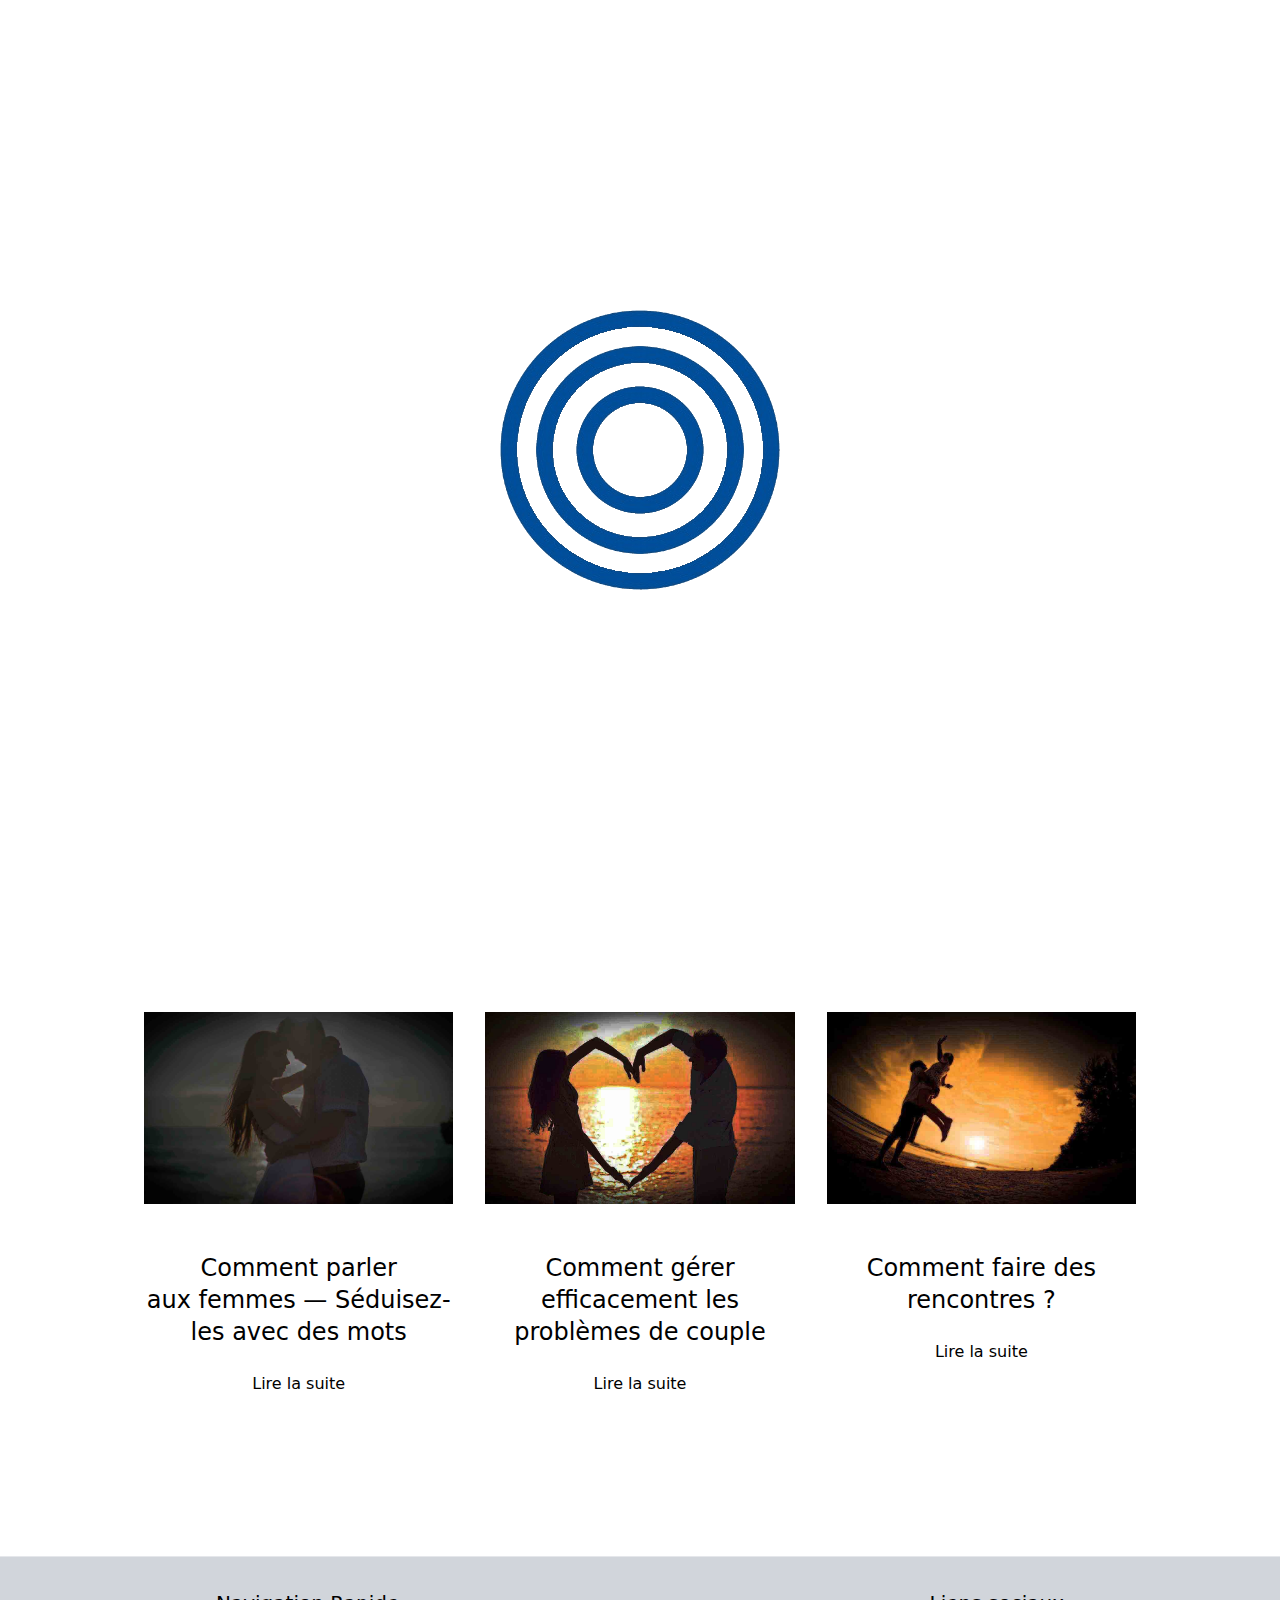
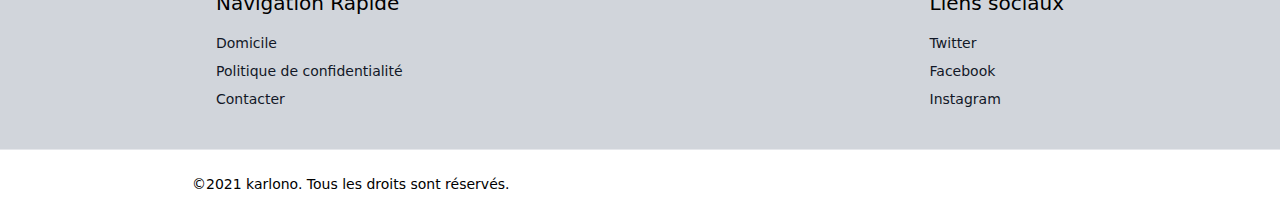
<file: index.html>
<!DOCTYPE html>
<html lang="fr">
	<head>

		<meta charset="utf-8">
		<meta http-equiv="X-UA-Compatible" content="IE=edge">
		<meta name="viewport" content="width=device-width, initial-scale=1">

		<link rel="stylesheet" href="./styles.css">
        <link rel="shortcut icon" href="./img/favicon.ico" type="image/x-icon">
		<script src="[data-uri]"></script>
        <script src="./JS/index.js"></script>
		<title>karlono</title>

	</head>
	<body class="font-sans font-thin">


        <div class="alert text-center z-50">
            <span class="closebtn" onclick="this.parentElement.style.display='none';">&times;</span> 
            <strong>Cette page utilise des cookies.Utilisez cette page, accepte toutes les conditions. </strong><a href="https://en.wikipedia.org/wiki/HTTP_cookie"><span class="underline">Plus d'informations sur les cookies</span></a>
          </div>


                <!--PRELOADER-->
    <div class="z-50" id='preloader'>
        <img src="./img/preloader.gif" alt="preloader">
    </div>


		<div class="w-full h-screen relative text-white">
			<img src="./img/back-gr.jpg" class="absolute top-0 left-0 w-full h-full object-cover" />

			<header class="z-10 relative mx-auto max-w-6xl px-6 py-8 flex justify-between items-center">
				
				<a href="./index.html" class="text-3xl tracking-wider text-black">karlono</a>
				
				<ul class="hidden md:flex uppercase text-sm text-gray-500 bg-black p-5">
					<li>
						<a href="./index.html" class="text-white">Domicile</a>
					</li>
					<li class="ml-6">
						<a class="text-white" href="./privacy-pol.html">Politique de confidentialité</a>
					</li>
					<li class="ml-6">
						<a class="text-white" href="./contact-form.html">Contacter</a>
					</li>
				</ul>

			</header>

			<div class="absolute top-0 left-0 w-full h-full flex justify-center items-center text-center px-12">
				<div>
					<h1 class="text-3xl md:text-6xl leading-tight mb-16 text-black bg-white p-5">Blog sur les réunions et la rencontre des hommes et des femmes.</h1>
					<a href="./index.html" class="border border-white py-4 px-8 hover:bg-white hover:text-black">Lire</a>
				</div>
			</div>

		</div>





        <div class="py-24 px-6">
			
			<div class="max-w-5xl mx-auto flex flex-wrap items-start">
				
                <a href="./page_1.html">
				<div class="w-full md:w-1/3 p-4 mb-12">
					<img src="./img/post-1.jpg" class="block w-full h-48 mb-12" />
					<h1 href="./page_1.html" class="block text-2xl text-black text-center mb-6">Comment parler <br> aux femmes — Séduisez-les avec des mots</h1>
					<a href="./page_1.html" class="block text-black text-center">Lire la suite</a>
				</div>
                </a>

                <a href="./page_2.html">
                <div class="w-full md:w-1/3 p-4 mb-12">
					<img src="./img/post-2.jpg" class="block w-full h-48 mb-12" />
					<h1 href="./page_2.html" class="block text-2xl text-black text-center mb-6">Comment gérer efficacement les problèmes de couple</h1>
					<a href="./page_2.html" class="block text-black text-center">Lire la suite</a>
				</div>
                </a>
				
                <a href="./page_3.html">
				<div class="w-full md:w-1/3 p-4 mb-12">
					<img src="./img/post-3.jpg" class="block w-full h-48 mb-12" />
					<h1 href="./page_3.html" class="block text-2xl text-black text-center mb-6">Comment faire des rencontres ?</h1>
					<a href="./page_3.html" class="block text-black text-center">Lire la suite</a>
				</div>
                </a> 

			</div>

		</div>


        

        <footer class="w-full bg-gray-300 border-t">
			<div class="container mx-auto max-w-4xl h-full flex flex-wrap md:flex-no-wrap justify-between items-start text-sm p-6 pt-8 pb-4">
				<div class="mb-4">
					<h4 class="mb-4 text-xl">Navigation Rapide</h4>
					<a href="./index.html" class="block text-gray-900 mb-2">Domicile</a>
					<a href="./privacy-pol.html" class="block text-gray-900 mb-2">Politique de confidentialité</a>
					<a href="./contact-form.html" class="block text-gray-900 mb-2">Contacter</a>
				</div>
				<div class="mb-4">
					
					<h4 class="mb-4 text-xl">Liens sociaux</h4>
					<a href="https://twitter.com" class="block text-gray-900 mb-2">Twitter</a>
					<a href="https://facebook.com" class="block text-gray-900 mb-2">Facebook</a>
					<a href="https://instagram.com" class="block text-gray-900 mb-2">Instagram</a>
				</div>
			</div>
		</footer>
		<!-- /footer -->

		<!-- footer -->
		<footer class="w-full bg-white px-6 border-t">
			<div class="container mx-auto max-w-4xl py-6 flex flex-wrap md:flex-no-wrap justify-between items-center text-sm">
				&copy;2021 karlono. Tous les droits sont réservés.
			</div>
		</footer>
        </body>
        </html>
</file>
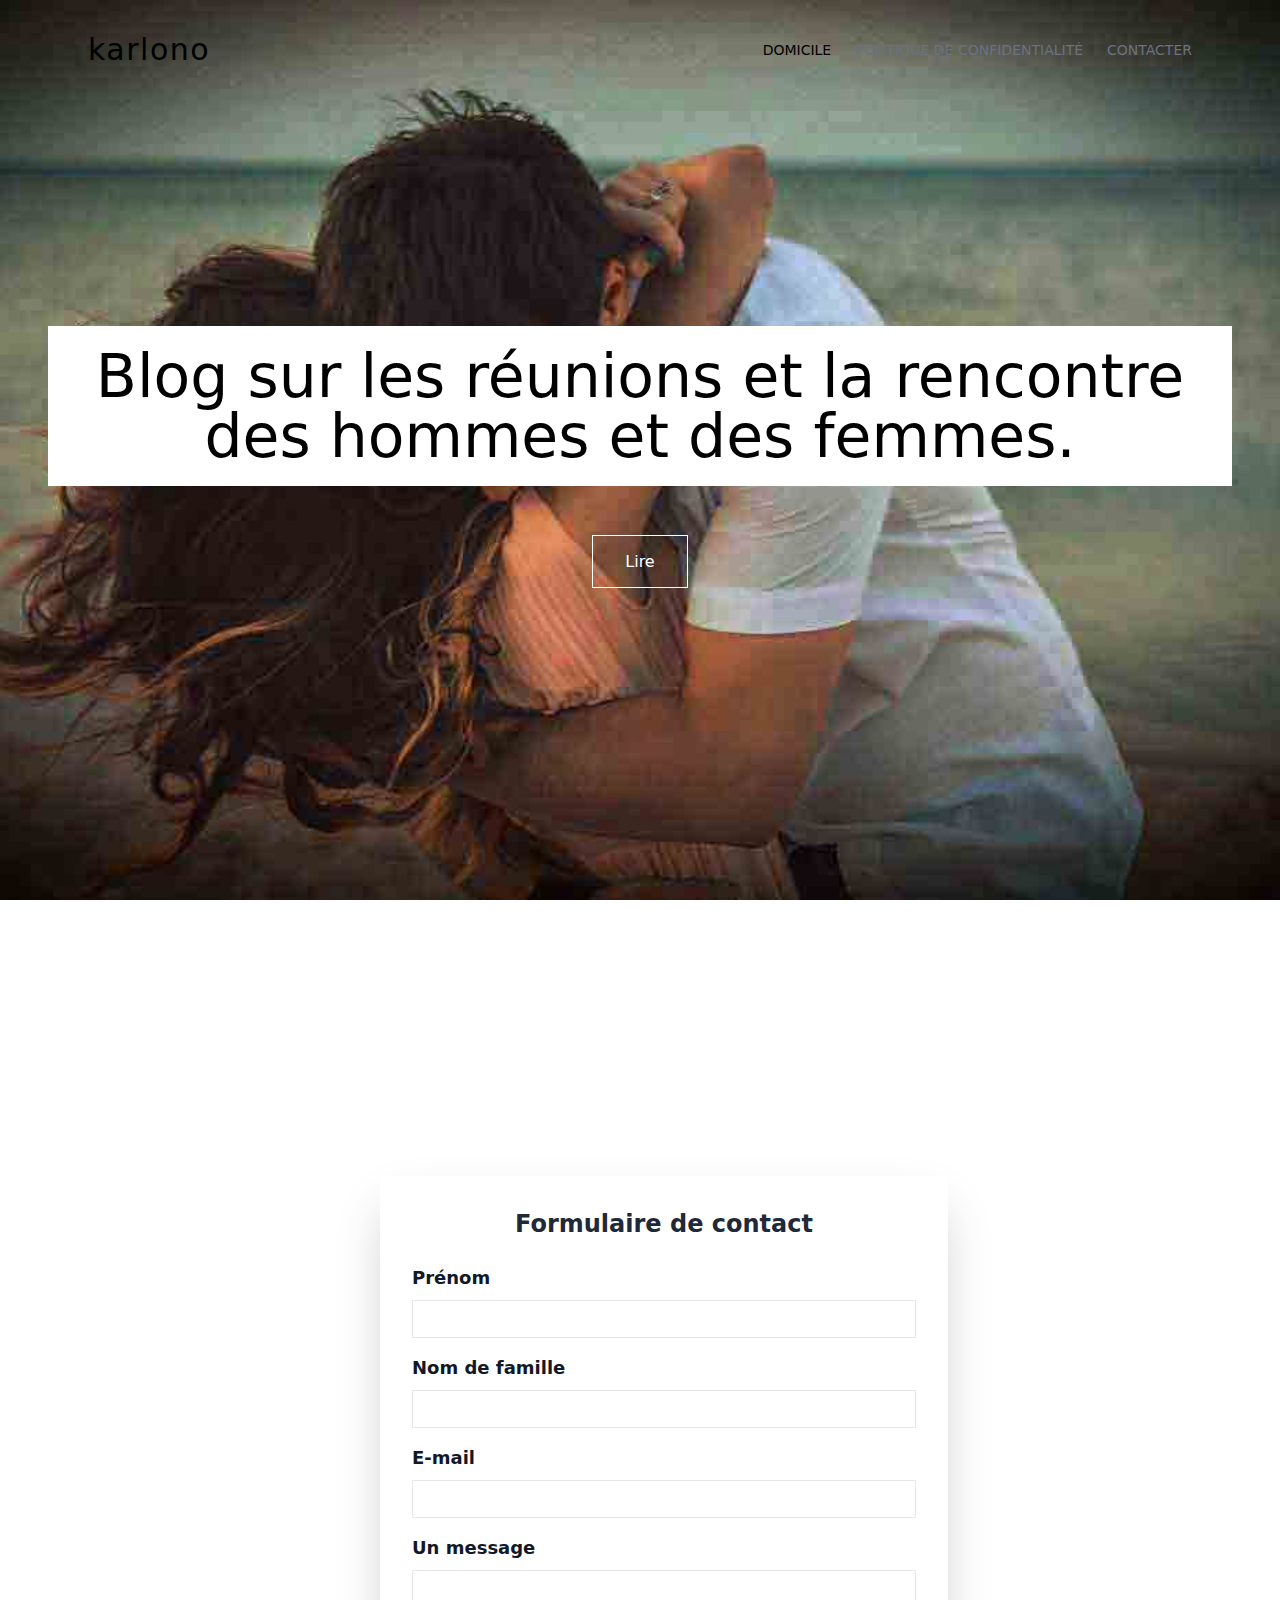
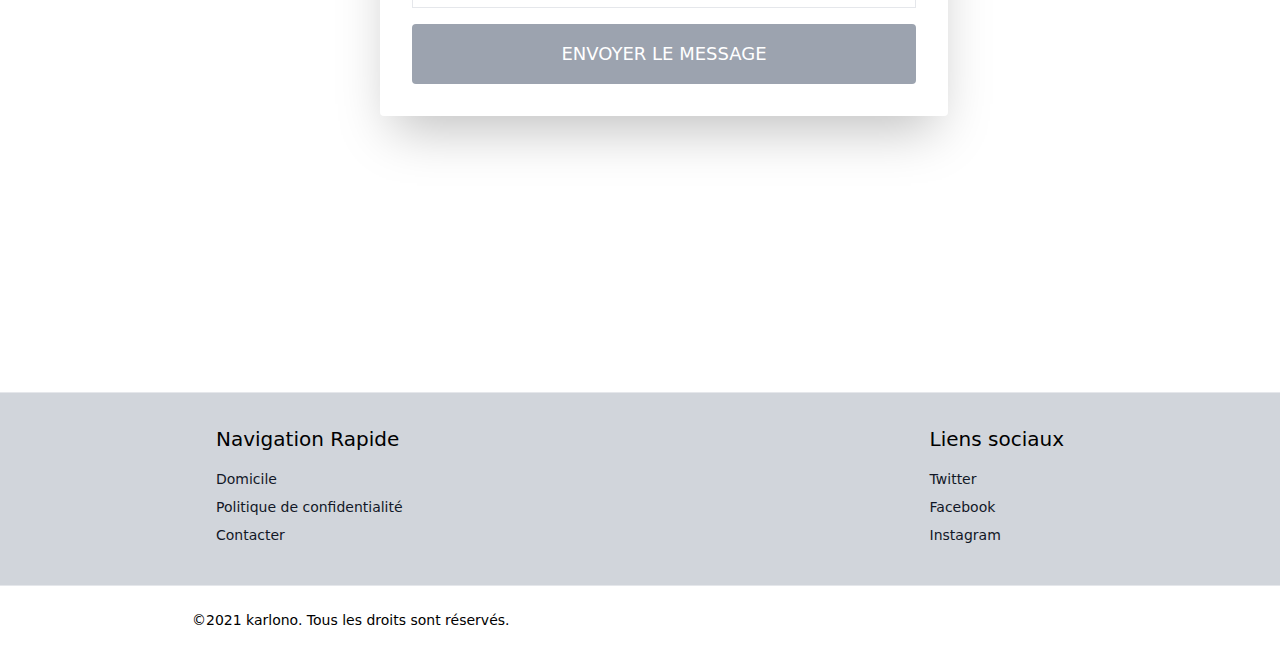
<file: contact-form.html>
<!DOCTYPE html>
<html lang="fr">
	<head>

		<meta charset="utf-8">
		<meta http-equiv="X-UA-Compatible" content="IE=edge">
		<meta name="viewport" content="width=device-width, initial-scale=1">

		<link rel="stylesheet" href="./styles.css">
        <link rel="shortcut icon" href="./img/favicon.ico" type="image/x-icon">
        <script src="./JS/index.js"></script>
		<title>karlono</title>

	</head>
	<body class="font-sans font-thin">

		<div class="w-full h-screen relative text-white">
			<img src="./img/back-gr.jpg" class="absolute top-0 left-0 w-full h-full object-cover" />

			<header class="z-10 relative mx-auto max-w-6xl px-6 py-8 flex justify-between items-center">
				
				<a href="./index.html" class="text-3xl tracking-wider text-black">karlono</a>
				
				<ul class="hidden md:flex uppercase text-sm text-gray-500">
					<li>
						<a href="./index.html" class="text-black">Domicile</a>
					</li>
					<li class="ml-6">
						<a href="./privacy-pol.html">Politique de confidentialité</a>
					</li>
					<li class="ml-6">
						<a href="./contact-form.html">Contacter</a>
					</li>
				</ul>

			</header>

			<div class="absolute top-0 left-0 w-full h-full flex justify-center items-center text-center px-12">
				<div>
					<h1 class="text-3xl md:text-6xl leading-tight mb-16 text-black bg-white p-5">Blog sur les réunions et la rencontre des hommes et des femmes.</h1>
					<a href="./index.html" class="border border-white py-4 px-8 hover:bg-white hover:text-black">Lire</a>
				</div>
			</div>

		</div>



        <div class="bg-white p-12 py-24">
				
			<div class="container mx-auto">
				
				<div class="flex flex-wrap justify-center items-center">
					
					
					<div class="w-full lg:flex-1 text-sm lg:pl-12 text-gray-800">

                        <div class="flex justify-center items-center h-screen w-full">
                            <div class="w-1/2 bg-white rounded shadow-2xl p-8 m-4">
                                <h1 class="block w-full text-center text-gray-800 text-2xl font-bold mb-6">Formulaire de contact</h1>
                                <form action="/" method="post">
                                    <div class="flex flex-col mb-4">
                                        <label class="mb-2 font-bold text-lg text-gray-900" for="first_name">Prénom</label>
                                        <input class="border py-2 px-3 text-grey-800" type="text" name="first_name" id="first_name">
                                    </div>
                                    <div class="flex flex-col mb-4">
                                        <label class="mb-2 font-bold text-lg text-gray-900" for="last_name">Nom de famille</label>
                                        <input class="border py-2 px-3 text-grey-800" type="text" name="last_name" id="last_name">
                                    </div>
                                    <div class="flex flex-col mb-4">
                                        <label class="mb-2 font-bold text-lg text-gray-900" for="email">E-mail</label>
                                        <input class="border py-2 px-3 text-grey-800" type="email" name="email" id="email">
                                    </div>
                                    <div class="flex flex-col mb-4">
                                        <label class="mb-2 font-bold text-lg text-gray-900" for="password">Un message</label>
                                        <input class="border py-2 px-3 text-grey-800" type="password" name="password" id="password">
                                    </div>
                                    
                                    <a href="./contact-form.html" class="text-center block bg-gray-400 hover:bg-gray-600 text-white uppercase text-lg mx-auto p-4 rounded">Envoyer le message</a>

                                </form>
                            </div>
                        </div>
					</div>

				</div>

			</div>

		</div>



        <footer class="w-full bg-gray-300 border-t">
			<div class="container mx-auto max-w-4xl h-full flex flex-wrap md:flex-no-wrap justify-between items-start text-sm p-6 pt-8 pb-4">
				<div class="mb-4">
					<h4 class="mb-4 text-xl">Navigation Rapide</h4>
					<a href="./index.html" class="block text-gray-900 mb-2">Domicile</a>
					<a href="./privacy-pol.html" class="block text-gray-900 mb-2">Politique de confidentialité</a>
					<a href="./contact-form.html" class="block text-gray-900 mb-2">Contacter</a>
				</div>
				<div class="mb-4">
					
					<h4 class="mb-4 text-xl">Liens sociaux</h4>
					<a href="https://twitter.com" class="block text-gray-900 mb-2">Twitter</a>
					<a href="https://facebook.com" class="block text-gray-900 mb-2">Facebook</a>
					<a href="https://instagram.com" class="block text-gray-900 mb-2">Instagram</a>
				</div>
			</div>
		</footer>
		<!-- /footer -->

		<!-- footer -->
		<footer class="w-full bg-white px-6 border-t">
			<div class="container mx-auto max-w-4xl py-6 flex flex-wrap md:flex-no-wrap justify-between items-center text-sm">
				&copy;2021 karlono. Tous les droits sont réservés.
			</div>
		</footer>
        </body>
        </html>
</file>
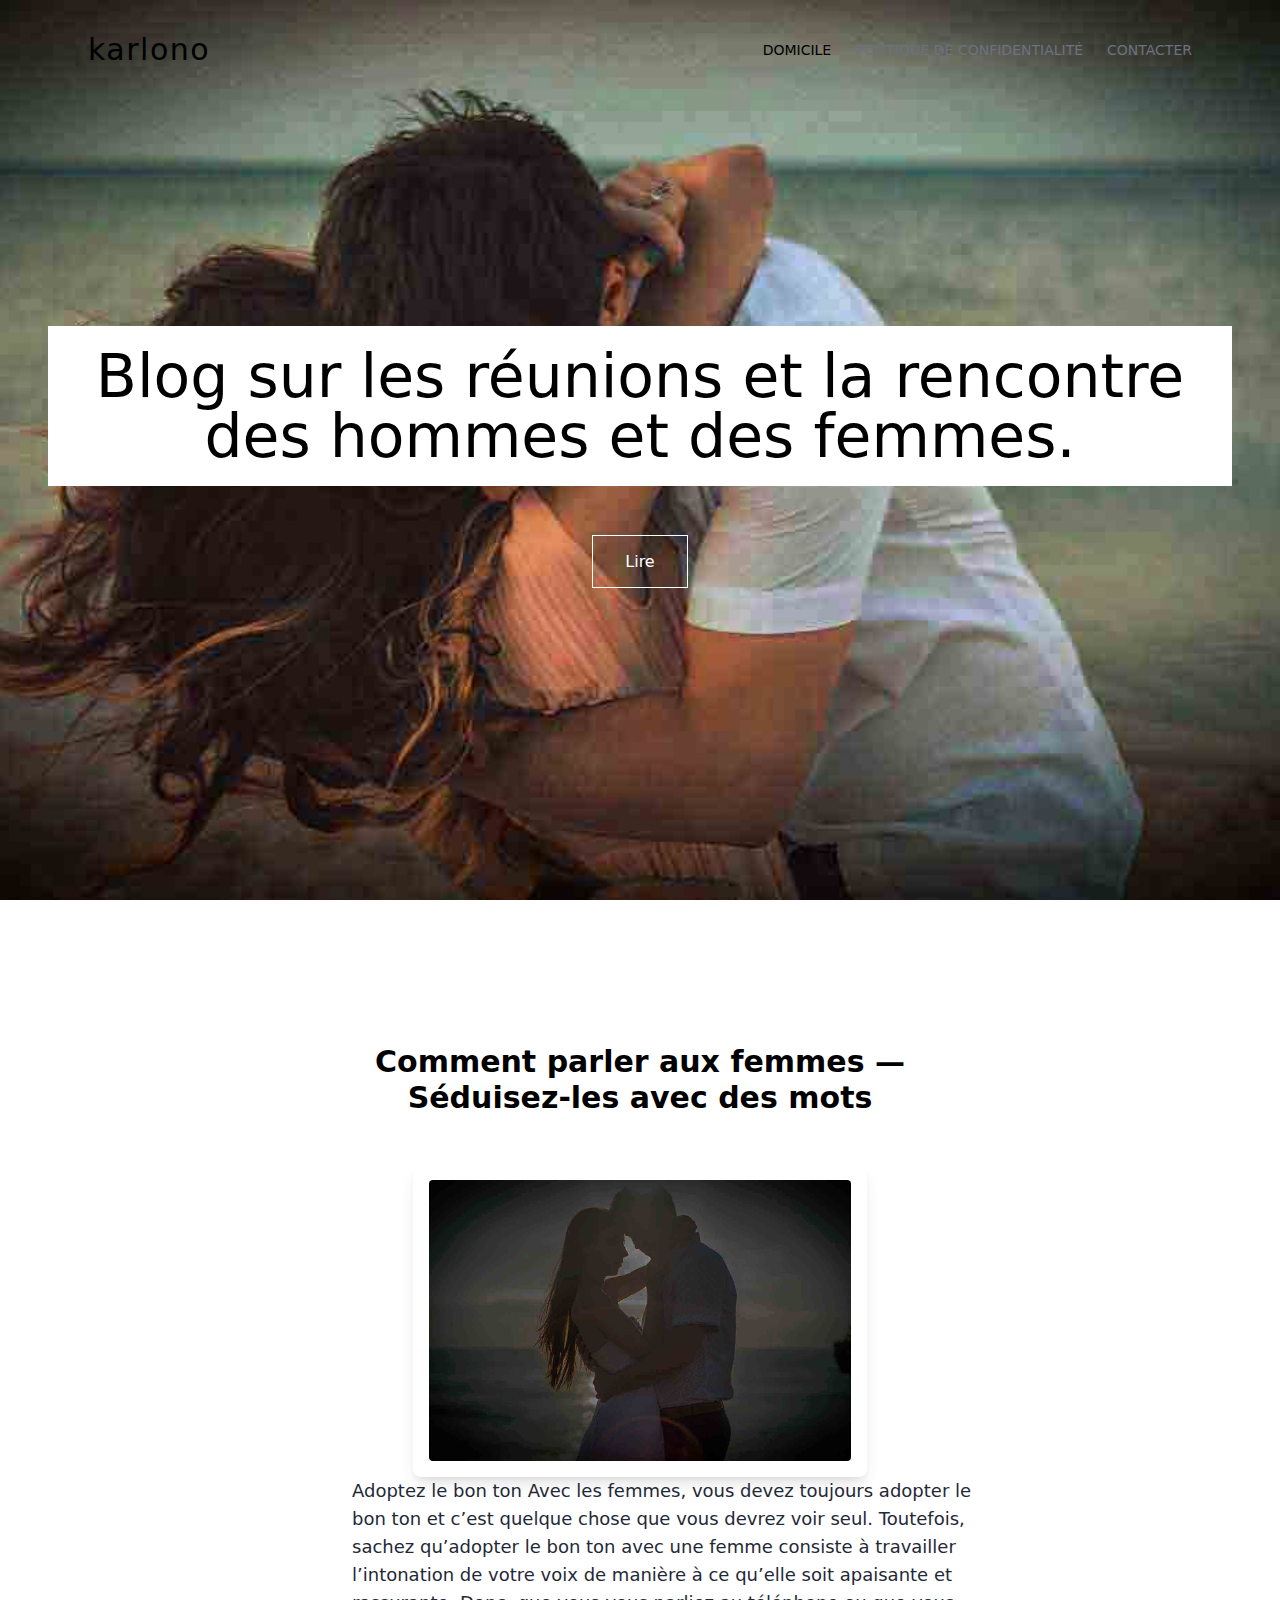
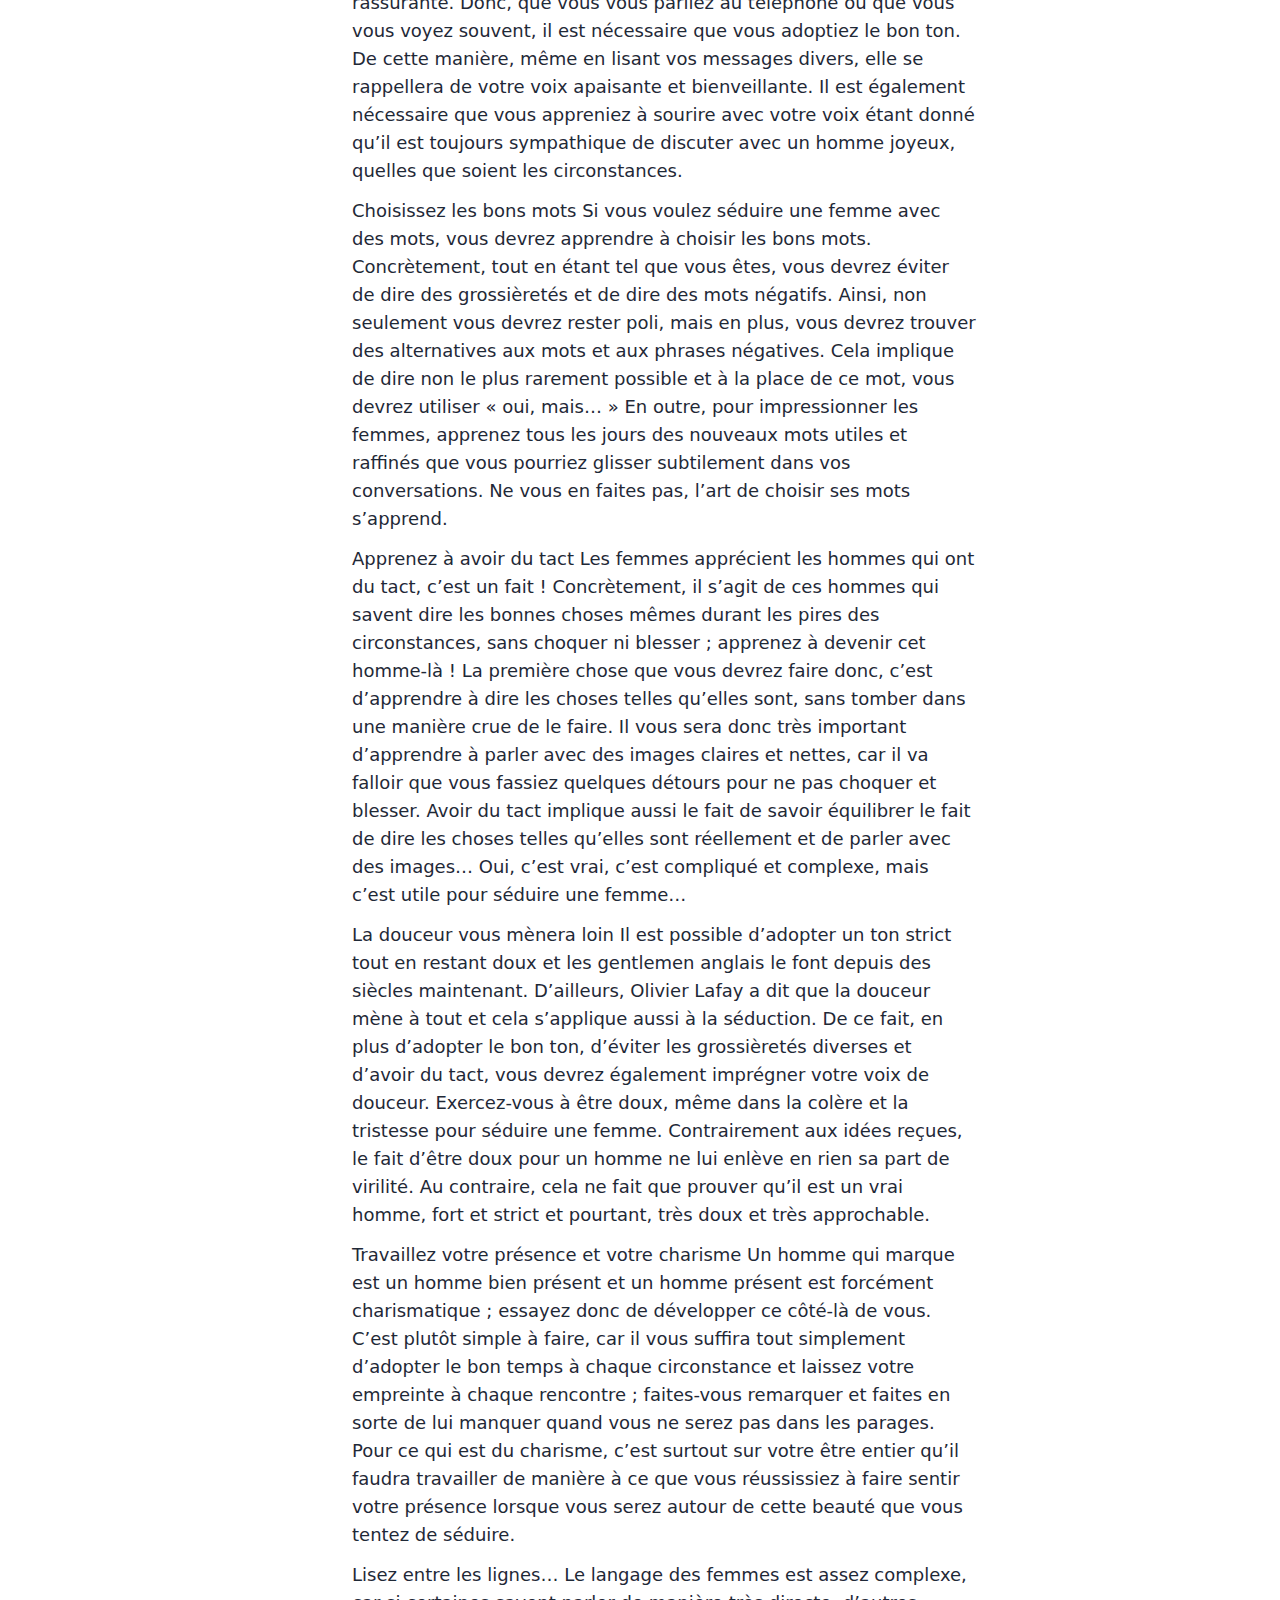
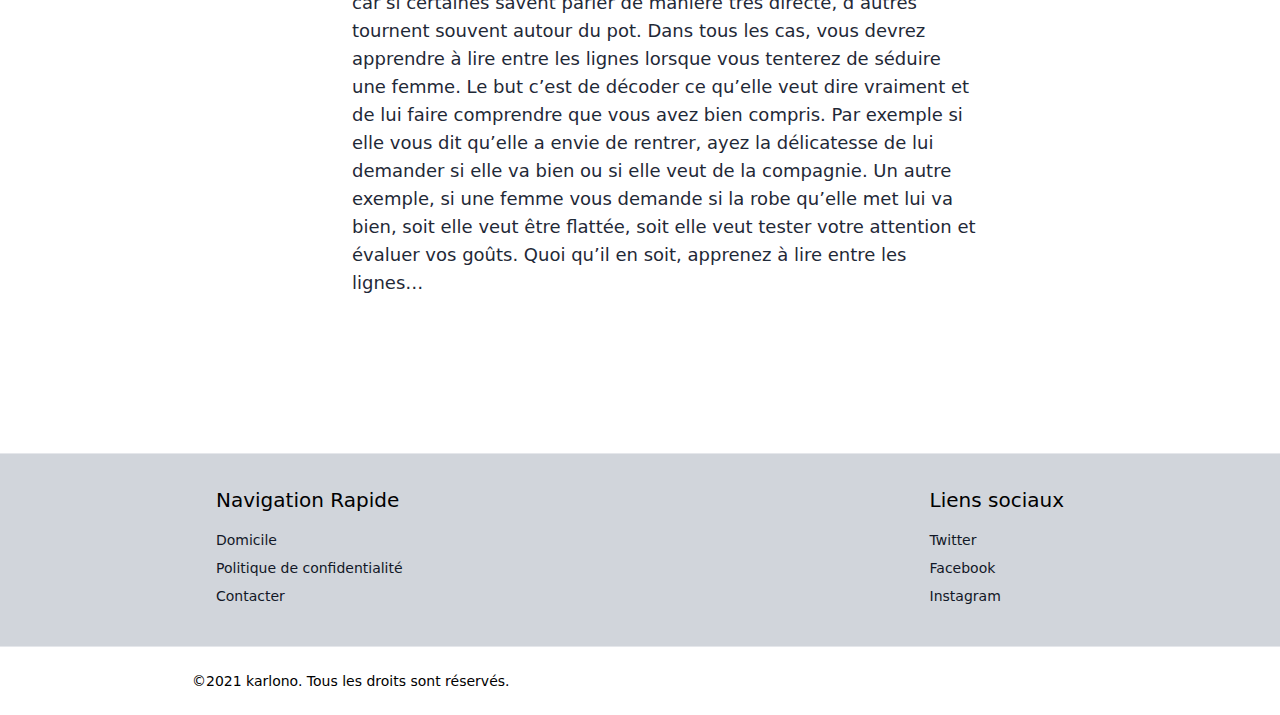
<file: page_1.html>
<!DOCTYPE html>
<html lang="fr">
	<head>

		<meta charset="utf-8">
		<meta http-equiv="X-UA-Compatible" content="IE=edge">
		<meta name="viewport" content="width=device-width, initial-scale=1">

		<link rel="stylesheet" href="./styles.css">
        <link rel="shortcut icon" href="./img/favicon.ico" type="image/x-icon">
        <script src="./JS/index.js"></script>
		<title>karlono</title>

	</head>
	<body class="font-sans font-thin">

		<div class="w-full h-screen relative text-white">
			<img src="./img/back-gr.jpg" class="absolute top-0 left-0 w-full h-full object-cover" />

			<header class="z-10 relative mx-auto max-w-6xl px-6 py-8 flex justify-between items-center">
				
				<a href="./index.html" class="text-3xl tracking-wider text-black">karlono</a>
				
				<ul class="hidden md:flex uppercase text-sm text-gray-500">
					<li>
						<a href="./index.html" class="text-black">Domicile</a>
					</li>
					<li class="ml-6">
						<a href="./privacy-pol.html">Politique de confidentialité</a>
					</li>
					<li class="ml-6">
						<a href="./contact-form.html">Contacter</a>
					</li>
				</ul>

			</header>

			<div class="absolute top-0 left-0 w-full h-full flex justify-center items-center text-center px-12">
				<div>
					<h1 class="text-3xl md:text-6xl leading-tight mb-16 text-black bg-white p-5">Blog sur les réunions et la rencontre des hommes et des femmes.</h1>
					<a href="./index.html" class="border border-white py-4 px-8 hover:bg-white hover:text-black">Lire</a>
				</div>
			</div>

		</div>



        <div class="bg-white p-24 py-36">
				
			<div class="max-w-2xl mx-auto text-center mb-12">
				<h2 class="font-black leading-tight text-xl md:text-3xl mb-4">Comment parler aux femmes — Séduisez-les avec des mots</h2>
			</div>

			<div class="container mx-auto">
				
				<div class="flex flex-wrap justify-center items-center">
					
					<div class="mb-12 lg:mb-0 w-full lg:w-5/12 text-right">
						<div class="bg-white p-4 rounded-lg shadow-lg w-full">
							<img src="./img/post-1.jpg" class="w-full h-auto object-cover rounded" />
						</div>
					</div>
					
					<div class="w-full max-w-2xl text-lg lg:pl-12 text-gray-800">
						<p class="mb-3">Adoptez le bon ton Avec les femmes, vous devez toujours adopter le bon ton et c’est quelque chose que vous devrez voir seul. Toutefois, sachez qu’adopter le bon ton avec une femme consiste à travailler l’intonation de votre voix de manière à ce qu’elle soit apaisante et rassurante. Donc, que vous vous parliez au téléphone ou que vous vous voyez souvent, il est nécessaire que vous adoptiez le bon ton. De cette manière, même en lisant vos messages divers, elle se rappellera de votre voix apaisante et bienveillante. Il est également nécessaire que vous appreniez à sourire avec votre voix étant donné qu’il est toujours sympathique de discuter avec un homme joyeux, quelles que soient les circonstances.</p>
						<p class="mb-3">Choisissez les bons mots Si vous voulez séduire une femme avec des mots, vous devrez apprendre à choisir les bons mots. Concrètement, tout en étant tel que vous êtes, vous devrez éviter de dire des grossièretés et de dire des mots négatifs. Ainsi, non seulement vous devrez rester poli, mais en plus, vous devrez trouver des alternatives aux mots et aux phrases négatives. Cela implique de dire non le plus rarement possible et à la place de ce mot, vous devrez utiliser « oui, mais… » En outre, pour impressionner les femmes, apprenez tous les jours des nouveaux mots utiles et raffinés que vous pourriez glisser subtilement dans vos conversations. Ne vous en faites pas, l’art de choisir ses mots s’apprend.</p>
                        <p class="mb-3">Apprenez à avoir du tact Les femmes apprécient les hommes qui ont du tact, c’est un fait ! Concrètement, il s’agit de ces hommes qui savent dire les bonnes choses mêmes durant les pires des circonstances, sans choquer ni blesser ; apprenez à devenir cet homme-là ! La première chose que vous devrez faire donc, c’est d’apprendre à dire les choses telles qu’elles sont, sans tomber dans une manière crue de le faire. Il vous sera donc très important d’apprendre à parler avec des images claires et nettes, car il va falloir que vous fassiez quelques détours pour ne pas choquer et blesser. Avoir du tact implique aussi le fait de savoir équilibrer le fait de dire les choses telles qu’elles sont réellement et de parler avec des images… Oui, c’est vrai, c’est compliqué et complexe, mais c’est utile pour séduire une femme…</p>
                        <p class="mb-3">La douceur vous mènera loin Il est possible d’adopter un ton strict tout en restant doux et les gentlemen anglais le font depuis des siècles maintenant. D’ailleurs, Olivier Lafay a dit que la douceur mène à tout et cela s’applique aussi à la séduction. De ce fait, en plus d’adopter le bon ton, d’éviter les grossièretés diverses et d’avoir du tact, vous devrez également imprégner votre voix de douceur. Exercez-vous à être doux, même dans la colère et la tristesse pour séduire une femme. Contrairement aux idées reçues, le fait d’être doux pour un homme ne lui enlève en rien sa part de virilité. Au contraire, cela ne fait que prouver qu’il est un vrai homme, fort et strict et pourtant, très doux et très approchable.</p>
                        <p class="mb-3">Travaillez votre présence et votre charisme Un homme qui marque est un homme bien présent et un homme présent est forcément charismatique ; essayez donc de développer ce côté-là de vous. C’est plutôt simple à faire, car il vous suffira tout simplement d’adopter le bon temps à chaque circonstance et laissez votre empreinte à chaque rencontre ; faites-vous remarquer et faites en sorte de lui manquer quand vous ne serez pas dans les parages. Pour ce qui est du charisme, c’est surtout sur votre être entier qu’il faudra travailler de manière à ce que vous réussissiez à faire sentir votre présence lorsque vous serez autour de cette beauté que vous tentez de séduire.</p>
                        <p class="mb-3">Lisez entre les lignes… Le langage des femmes est assez complexe, car si certaines savent parler de manière très directe, d’autres tournent souvent autour du pot. Dans tous les cas, vous devrez apprendre à lire entre les lignes lorsque vous tenterez de séduire une femme. Le but c’est de décoder ce qu’elle veut dire vraiment et de lui faire comprendre que vous avez bien compris. Par exemple si elle vous dit qu’elle a envie de rentrer, ayez la délicatesse de lui demander si elle va bien ou si elle veut de la compagnie. Un autre exemple, si une femme vous demande si la robe qu’elle met lui va bien, soit elle veut être flattée, soit elle veut tester votre attention et évaluer vos goûts. Quoi qu’il en soit, apprenez à lire entre les lignes…</p>
					</div>

				</div>

			</div>

		</div>



        <footer class="w-full bg-gray-300 border-t">
			<div class="container mx-auto max-w-4xl h-full flex flex-wrap md:flex-no-wrap justify-between items-start text-sm p-6 pt-8 pb-4">
				<div class="mb-4">
					<h4 class="mb-4 text-xl">Navigation Rapide</h4>
					<a href="./index.html" class="block text-gray-900 mb-2">Domicile</a>
					<a href="./privacy-pol.html" class="block text-gray-900 mb-2">Politique de confidentialité</a>
					<a href="./contact-form.html" class="block text-gray-900 mb-2">Contacter</a>
				</div>
				<div class="mb-4">
					
					<h4 class="mb-4 text-xl">Liens sociaux</h4>
					<a href="https://twitter.com" class="block text-gray-900 mb-2">Twitter</a>
					<a href="https://facebook.com" class="block text-gray-900 mb-2">Facebook</a>
					<a href="https://instagram.com" class="block text-gray-900 mb-2">Instagram</a>
				</div>
			</div>
		</footer>
		<!-- /footer -->

		<!-- footer -->
		<footer class="w-full bg-white px-6 border-t">
			<div class="container mx-auto max-w-4xl py-6 flex flex-wrap md:flex-no-wrap justify-between items-center text-sm">
				&copy;2021 karlono. Tous les droits sont réservés.
			</div>
		</footer>
        </body>
        </html>
</file>
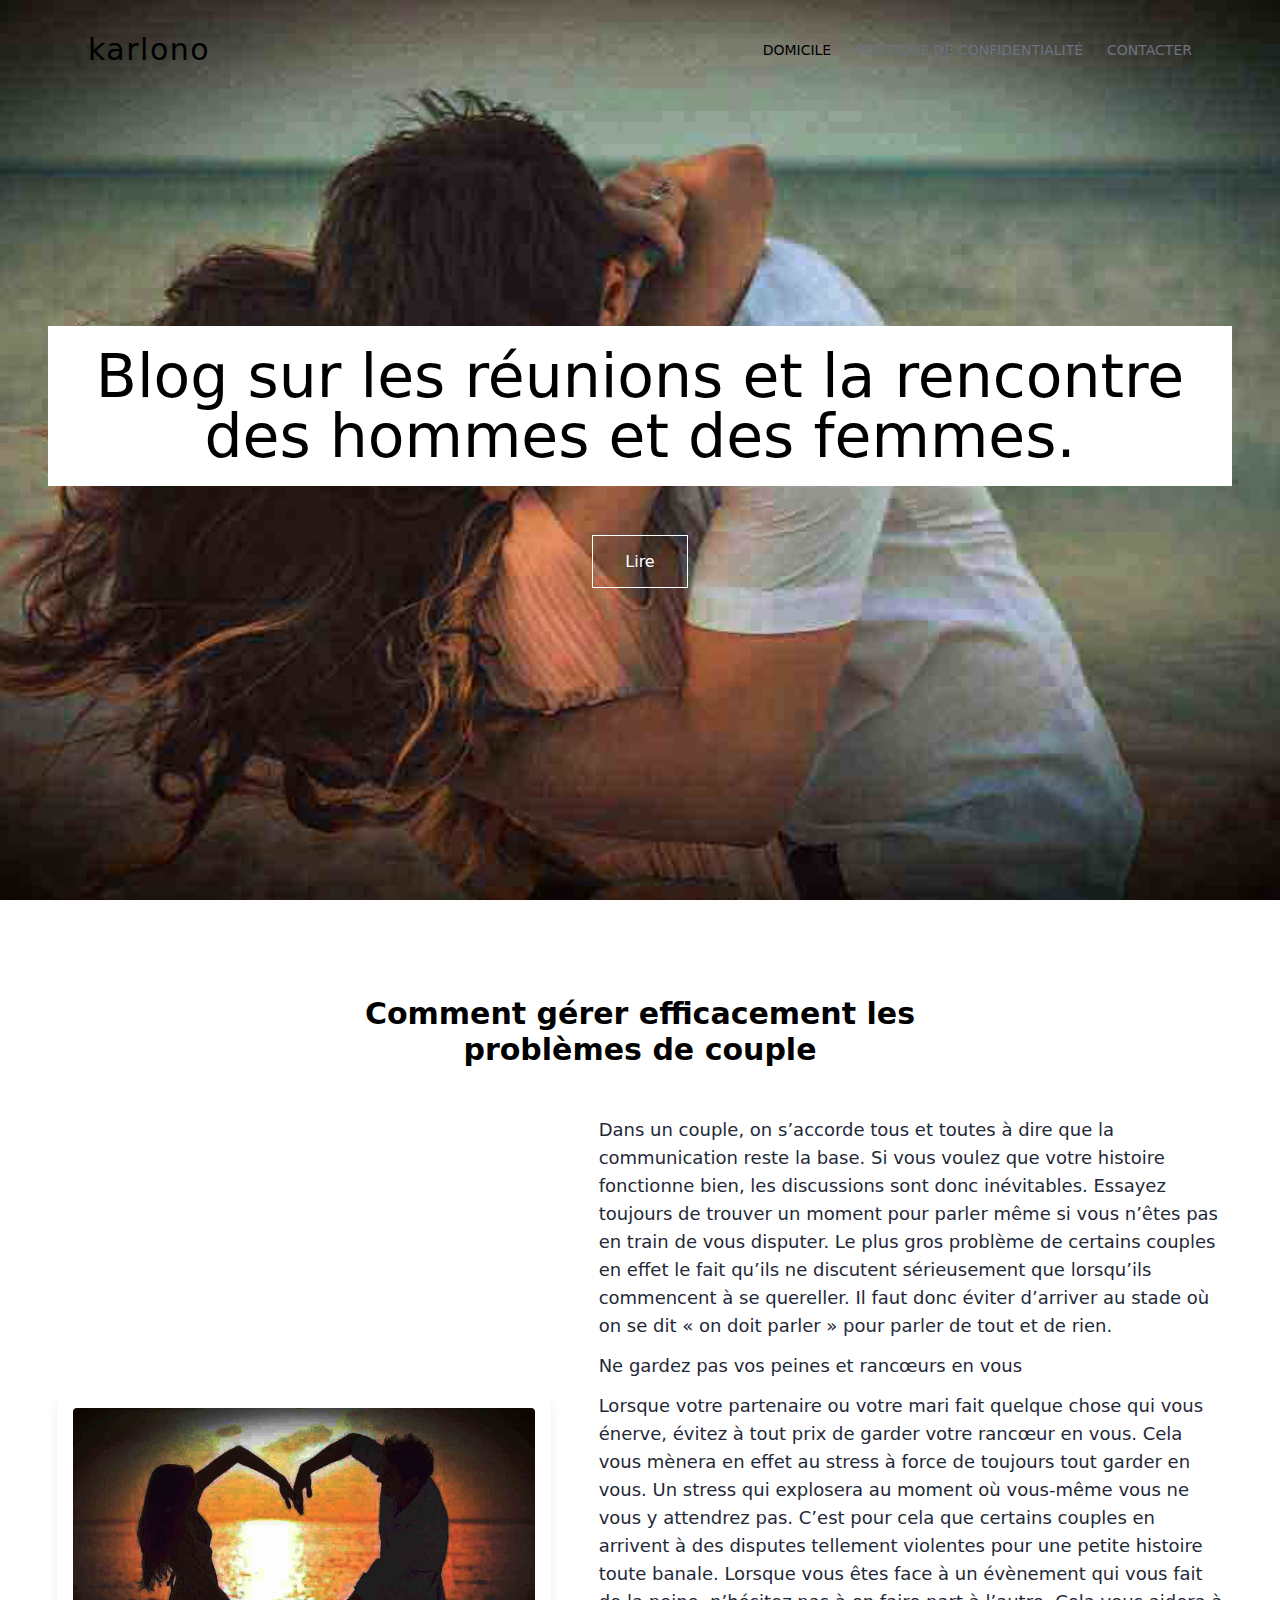
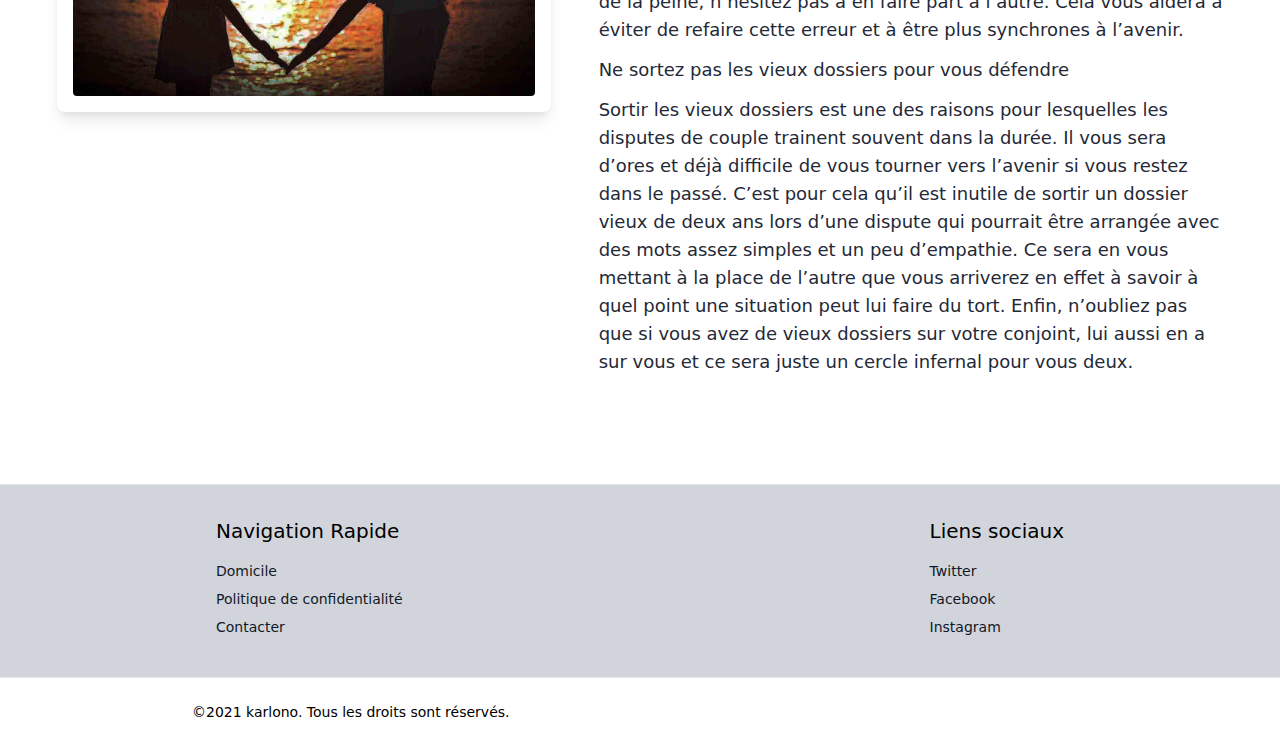
<file: page_2.html>
<!DOCTYPE html>
<html lang="fr">
	<head>

		<meta charset="utf-8">
		<meta http-equiv="X-UA-Compatible" content="IE=edge">
		<meta name="viewport" content="width=device-width, initial-scale=1">

		<link rel="stylesheet" href="./styles.css">
        <link rel="shortcut icon" href="./img/favicon.ico" type="image/x-icon">
        <script src="./JS/index.js"></script>
		<title>karlono</title>

	</head>
	<body class="font-sans font-thin">

		<div class="w-full h-screen relative text-white">
			<img src="./img/back-gr.jpg" class="absolute top-0 left-0 w-full h-full object-cover" />

			<header class="z-10 relative mx-auto max-w-6xl px-6 py-8 flex justify-between items-center">
				
				<a href="./index.html" class="text-3xl tracking-wider text-black">karlono</a>
				
				<ul class="hidden md:flex uppercase text-sm text-gray-500">
					<li>
						<a href="./index.html" class="text-black">Domicile</a>
					</li>
					<li class="ml-6">
						<a href="./privacy-pol.html">Politique de confidentialité</a>
					</li>
					<li class="ml-6">
						<a href="./contact-form.html">Contacter</a>
					</li>
				</ul>

			</header>

			<div class="absolute top-0 left-0 w-full h-full flex justify-center items-center text-center px-12">
				<div>
					<h1 class="text-3xl md:text-6xl leading-tight mb-16 text-black bg-white p-5">Blog sur les réunions et la rencontre des hommes et des femmes.</h1>
					<a href="./index.html" class="border border-white py-4 px-8 hover:bg-white hover:text-black">Lire</a>
				</div>
			</div>

		</div>



        <div class="bg-white p-12 py-24">
				
			<div class="max-w-2xl mx-auto text-center mb-12">
				<h2 class="font-black leading-tight text-xl md:text-3xl mb-4">Comment gérer efficacement les problèmes de couple</h2>
			</div>

			<div class="container mx-auto">
				
				<div class="flex flex-wrap justify-center items-center">
					
					<div class="mb-12 lg:mb-0 w-full lg:w-5/12 text-right">
						<div class="bg-white p-4 rounded-lg shadow-lg w-full">
							<img src="./img/post-2.jpg" class="w-full h-auto object-cover rounded" />
						</div>
					</div>
					
					<div class="w-full lg:flex-1 max-w-2xl text-lg lg:pl-12 text-gray-800">
						<p class="mb-3">Dans un couple, on s’accorde tous et toutes à dire que la communication reste la base. Si vous voulez que votre histoire fonctionne bien, les discussions sont donc inévitables. Essayez toujours de trouver un moment pour parler même si vous n’êtes pas en train de vous disputer. Le plus gros problème de certains couples en effet le fait qu’ils ne discutent sérieusement que lorsqu’ils commencent à se quereller. Il faut donc éviter d’arriver au stade où on se dit « on doit parler » pour parler de tout et de rien.</p>
						<p class="mb-3">Ne gardez pas vos peines et rancœurs en vous</p>
                        <p class="mb-3">Lorsque votre partenaire ou votre mari fait quelque chose qui vous énerve, évitez à tout prix de garder votre rancœur en vous. Cela vous mènera en effet au stress à force de toujours tout garder en vous. Un stress qui explosera au moment où vous-même vous ne vous y attendrez pas. C’est pour cela que certains couples en arrivent à des disputes tellement violentes pour une petite histoire toute banale. Lorsque vous êtes face à un évènement qui vous fait de la peine, n’hésitez pas à en faire part à l’autre. Cela vous aidera à éviter de refaire cette erreur et à être plus synchrones à l’avenir.</p>
						<p class="mb-3">Ne sortez pas les vieux dossiers pour vous défendre</p>
                        <p class="mb-3">Sortir les vieux dossiers est une des raisons pour lesquelles les disputes de couple trainent souvent dans la durée. Il vous sera d’ores et déjà difficile de vous tourner vers l’avenir si vous restez dans le passé. C’est pour cela qu’il est inutile de sortir un dossier vieux de deux ans lors d’une dispute qui pourrait être arrangée avec des mots assez simples et un peu d’empathie. Ce sera en vous mettant à la place de l’autre que vous arriverez en effet à savoir à quel point une situation peut lui faire du tort. Enfin, n’oubliez pas que si vous avez de vieux dossiers sur votre conjoint, lui aussi en a sur vous et ce sera juste un cercle infernal pour vous deux.</p>
					</div>

				</div>

			</div>

		</div>



        <footer class="w-full bg-gray-300 border-t">
			<div class="container mx-auto max-w-4xl h-full flex flex-wrap md:flex-no-wrap justify-between items-start text-sm p-6 pt-8 pb-4">
				<div class="mb-4">
					<h4 class="mb-4 text-xl">Navigation Rapide</h4>
					<a href="./index.html" class="block text-gray-900 mb-2">Domicile</a>
					<a href="./privacy-pol.html" class="block text-gray-900 mb-2">Politique de confidentialité</a>
					<a href="./contact-form.html" class="block text-gray-900 mb-2">Contacter</a>
				</div>
				<div class="mb-4">
					
					<h4 class="mb-4 text-xl">Liens sociaux</h4>
					<a href="https://twitter.com" class="block text-gray-900 mb-2">Twitter</a>
					<a href="https://facebook.com" class="block text-gray-900 mb-2">Facebook</a>
					<a href="https://instagram.com" class="block text-gray-900 mb-2">Instagram</a>
				</div>
			</div>
		</footer>
		<!-- /footer -->

		<!-- footer -->
		<footer class="w-full bg-white px-6 border-t">
			<div class="container mx-auto max-w-4xl py-6 flex flex-wrap md:flex-no-wrap justify-between items-center text-sm">
				&copy;2021 karlono. Tous les droits sont réservés.
			</div>
		</footer>
        </body>
        </html>
</file>
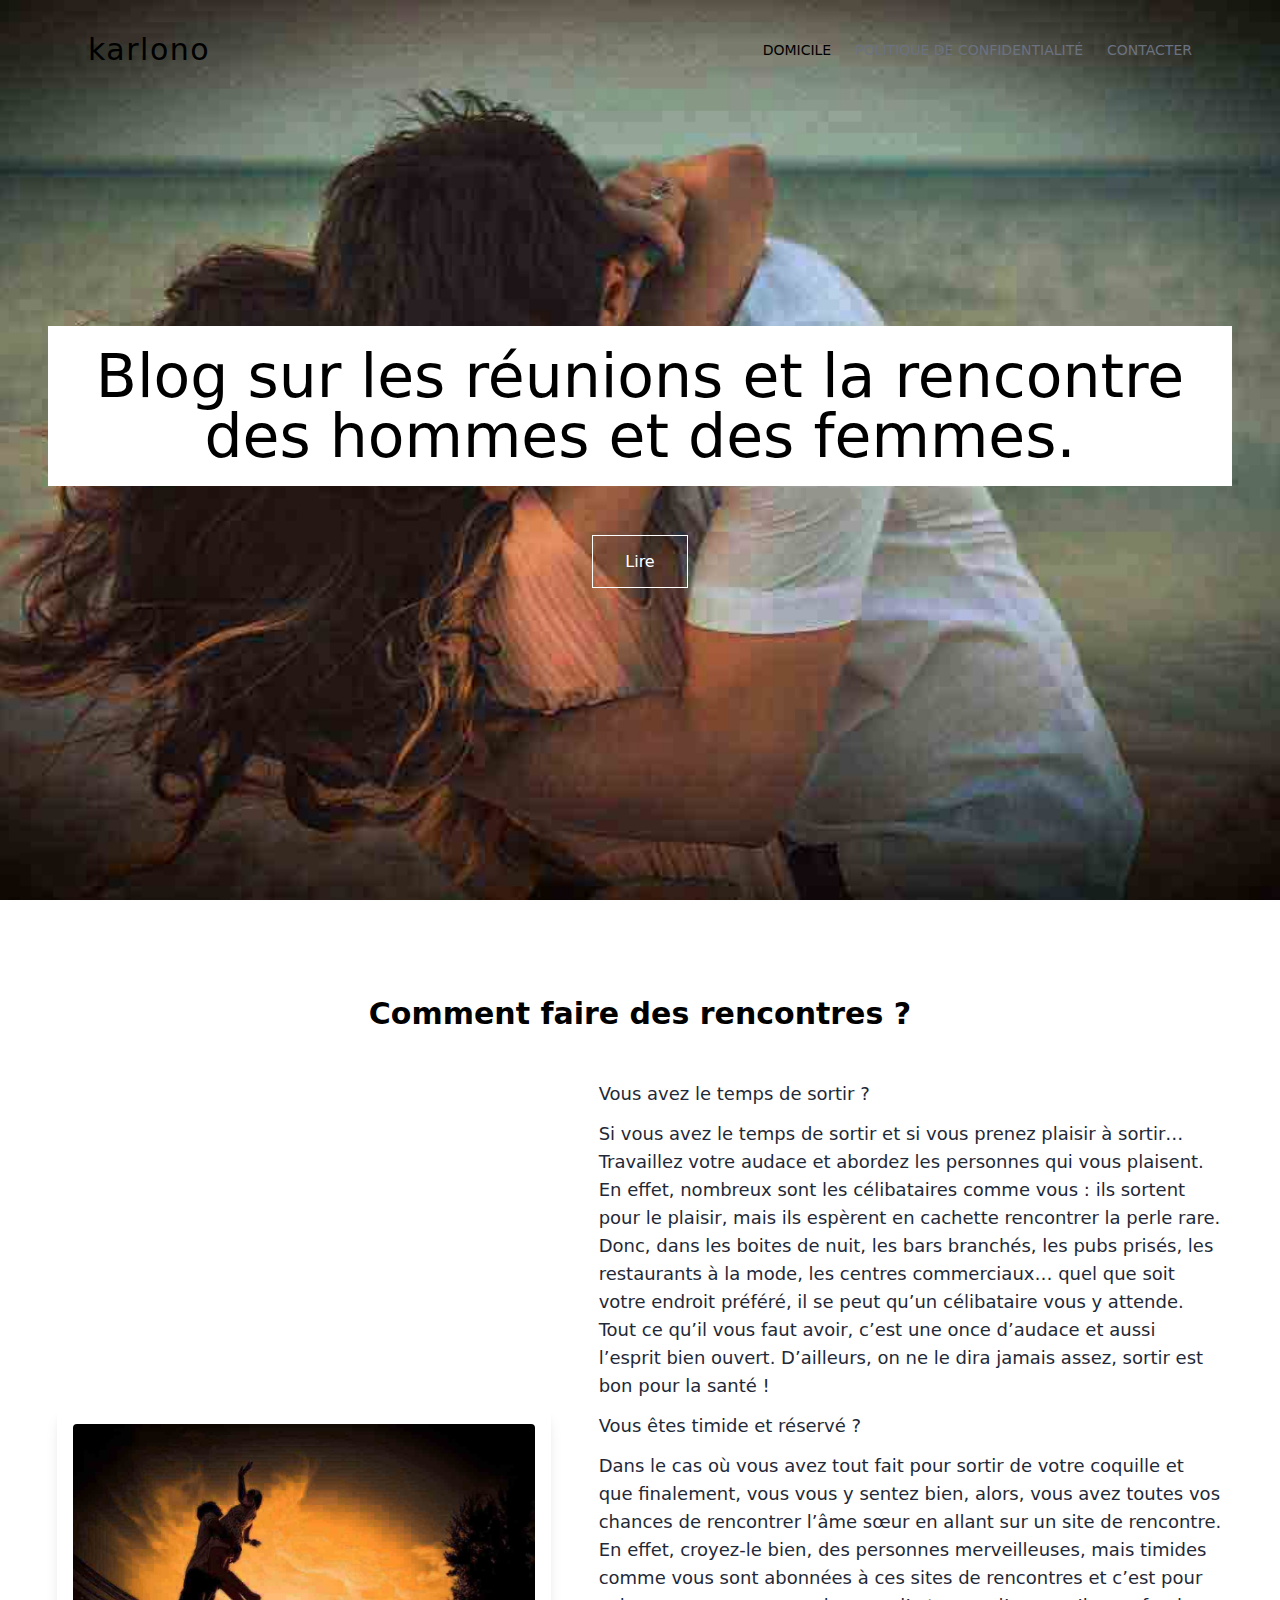
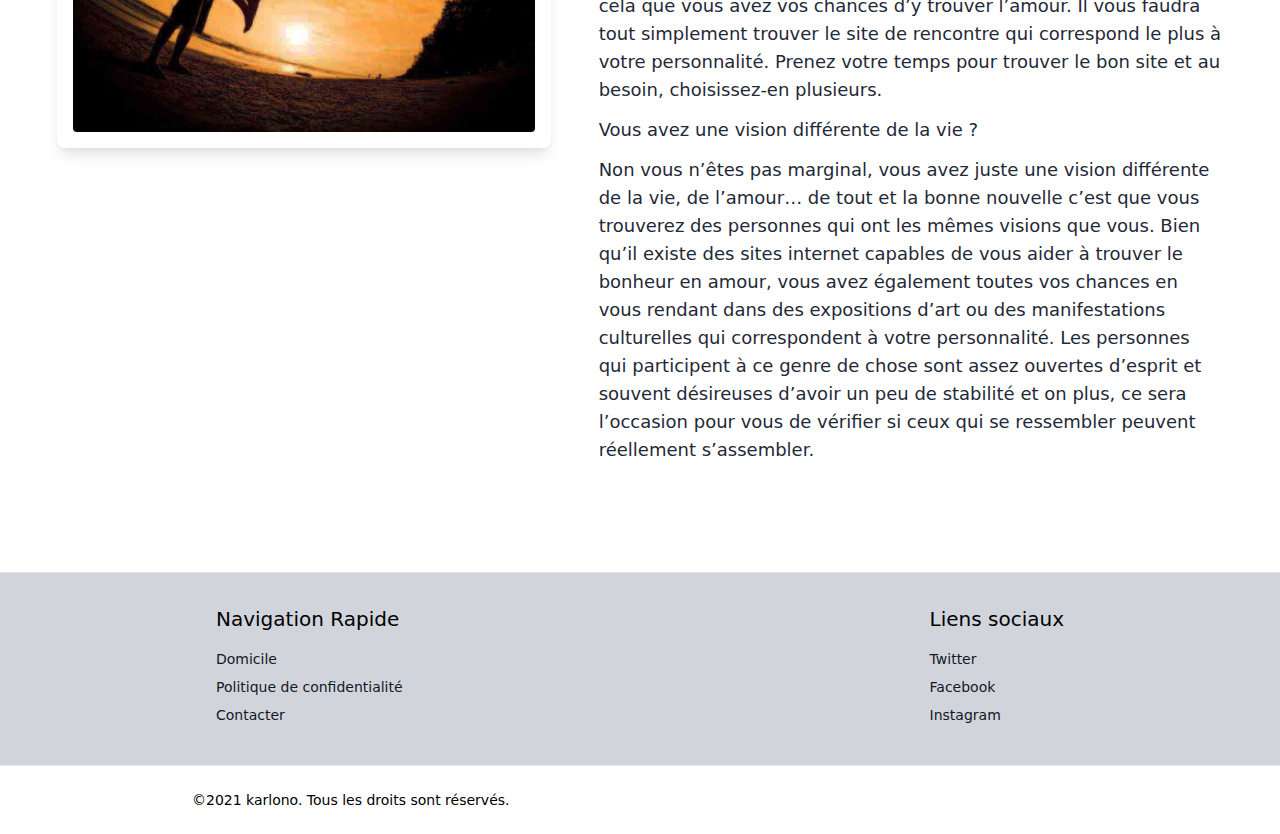
<file: page_3.html>
<!DOCTYPE html>
<html lang="fr">
	<head>

		<meta charset="utf-8">
		<meta http-equiv="X-UA-Compatible" content="IE=edge">
		<meta name="viewport" content="width=device-width, initial-scale=1">

		<link rel="stylesheet" href="./styles.css">
        <link rel="shortcut icon" href="./img/favicon.ico" type="image/x-icon">
        <script src="./JS/index.js"></script>
		<title>karlono</title>

	</head>
	<body class="font-sans font-thin">

		<div class="w-full h-screen relative text-white">
			<img src="./img/back-gr.jpg" class="absolute top-0 left-0 w-full h-full object-cover" />

			<header class="z-10 relative mx-auto max-w-6xl px-6 py-8 flex justify-between items-center">
				
				<a href="./index.html" class="text-3xl tracking-wider text-black">karlono</a>
				
				<ul class="hidden md:flex uppercase text-sm text-gray-500">
					<li>
						<a href="./index.html" class="text-black">Domicile</a>
					</li>
					<li class="ml-6">
						<a href="./privacy-pol.html">Politique de confidentialité</a>
					</li>
					<li class="ml-6">
						<a href="./contact-form.html">Contacter</a>
					</li>
				</ul>

			</header>

			<div class="absolute top-0 left-0 w-full h-full flex justify-center items-center text-center px-12">
				<div>
					<h1 class="text-3xl md:text-6xl leading-tight mb-16 text-black bg-white p-5">Blog sur les réunions et la rencontre des hommes et des femmes.</h1>
					<a href="./index.html" class="border border-white py-4 px-8 hover:bg-white hover:text-black">Lire</a>
				</div>
			</div>

		</div>



        <div class="bg-white p-12 py-24">
				
			<div class="max-w-2xl mx-auto text-center mb-12">
				<h2 class="font-black leading-tight text-xl md:text-3xl mb-4">Comment faire des rencontres ?</h2>
			</div>

			<div class="container mx-auto">
				
				<div class="flex flex-wrap justify-center items-center">
					
					<div class="mb-12 lg:mb-0 w-full lg:w-5/12 text-right">
						<div class="bg-white p-4 rounded-lg shadow-lg w-full">
							<img src="./img/post-3.jpg" class="w-full h-auto object-cover rounded" />
						</div>
					</div>
					
					<div class="w-full lg:flex-1 max-w-2xl text-lg lg:pl-12 text-gray-800">
						<p class="mb-3">Vous avez le temps de sortir ?</p>
						<p class="mb-3">Si vous avez le temps de sortir et si vous prenez plaisir à sortir… Travaillez votre audace et abordez les personnes qui vous plaisent. En effet, nombreux sont les célibataires comme vous : ils sortent pour le plaisir, mais ils espèrent en cachette rencontrer la perle rare. Donc, dans les boites de nuit, les bars branchés, les pubs prisés, les restaurants à la mode, les centres commerciaux… quel que soit votre endroit préféré, il se peut qu’un célibataire vous y attende. Tout ce qu’il vous faut avoir, c’est une once d’audace et aussi l’esprit bien ouvert. D’ailleurs, on ne le dira jamais assez, sortir est bon pour la santé !</p>
                        <p class="mb-3">Vous êtes timide et réservé ?</p>
						<p class="mb-3">Dans le cas où vous avez tout fait pour sortir de votre coquille et que finalement, vous vous y sentez bien, alors, vous avez toutes vos chances de rencontrer l’âme sœur en allant sur un site de rencontre. En effet, croyez-le bien, des personnes merveilleuses, mais timides comme vous sont abonnées à ces sites de rencontres et c’est pour cela que vous avez vos chances d’y trouver l’amour. Il vous faudra tout simplement trouver le site de rencontre qui correspond le plus à votre personnalité. Prenez votre temps pour trouver le bon site et au besoin, choisissez-en plusieurs.</p>
                        <p class="mb-3">Vous avez une vision différente de la vie ?</p>
						<p class="mb-3">Non vous n’êtes pas marginal, vous avez juste une vision différente de la vie, de l’amour… de tout et la bonne nouvelle c’est que vous trouverez des personnes qui ont les mêmes visions que vous. Bien qu’il existe des sites internet capables de vous aider à trouver le bonheur en amour, vous avez également toutes vos chances en vous rendant dans des expositions d’art ou des manifestations culturelles qui correspondent à votre personnalité. Les personnes qui participent à ce genre de chose sont assez ouvertes d’esprit et souvent désireuses d’avoir un peu de stabilité et on plus, ce sera l’occasion pour vous de vérifier si ceux qui se ressembler peuvent réellement s’assembler.</p>
					</div>

				</div>

			</div>

		</div>



        <footer class="w-full bg-gray-300 border-t">
			<div class="container mx-auto max-w-4xl h-full flex flex-wrap md:flex-no-wrap justify-between items-start text-sm p-6 pt-8 pb-4">
				<div class="mb-4">
					<h4 class="mb-4 text-xl">Navigation Rapide</h4>
					<a href="./index.html" class="block text-gray-900 mb-2">Domicile</a>
					<a href="./privacy-pol.html" class="block text-gray-900 mb-2">Politique de confidentialité</a>
					<a href="./contact-form.html" class="block text-gray-900 mb-2">Contacter</a>
				</div>
				<div class="mb-4">
					
					<h4 class="mb-4 text-xl">Liens sociaux</h4>
					<a href="https://twitter.com" class="block text-gray-900 mb-2">Twitter</a>
					<a href="https://facebook.com" class="block text-gray-900 mb-2">Facebook</a>
					<a href="https://instagram.com" class="block text-gray-900 mb-2">Instagram</a>
				</div>
			</div>
		</footer>
		<!-- /footer -->

		<!-- footer -->
		<footer class="w-full bg-white px-6 border-t">
			<div class="container mx-auto max-w-4xl py-6 flex flex-wrap md:flex-no-wrap justify-between items-center text-sm">
				&copy;2021 karlono. Tous les droits sont réservés.
			</div>
		</footer>
        </body>
        </html>
</file>
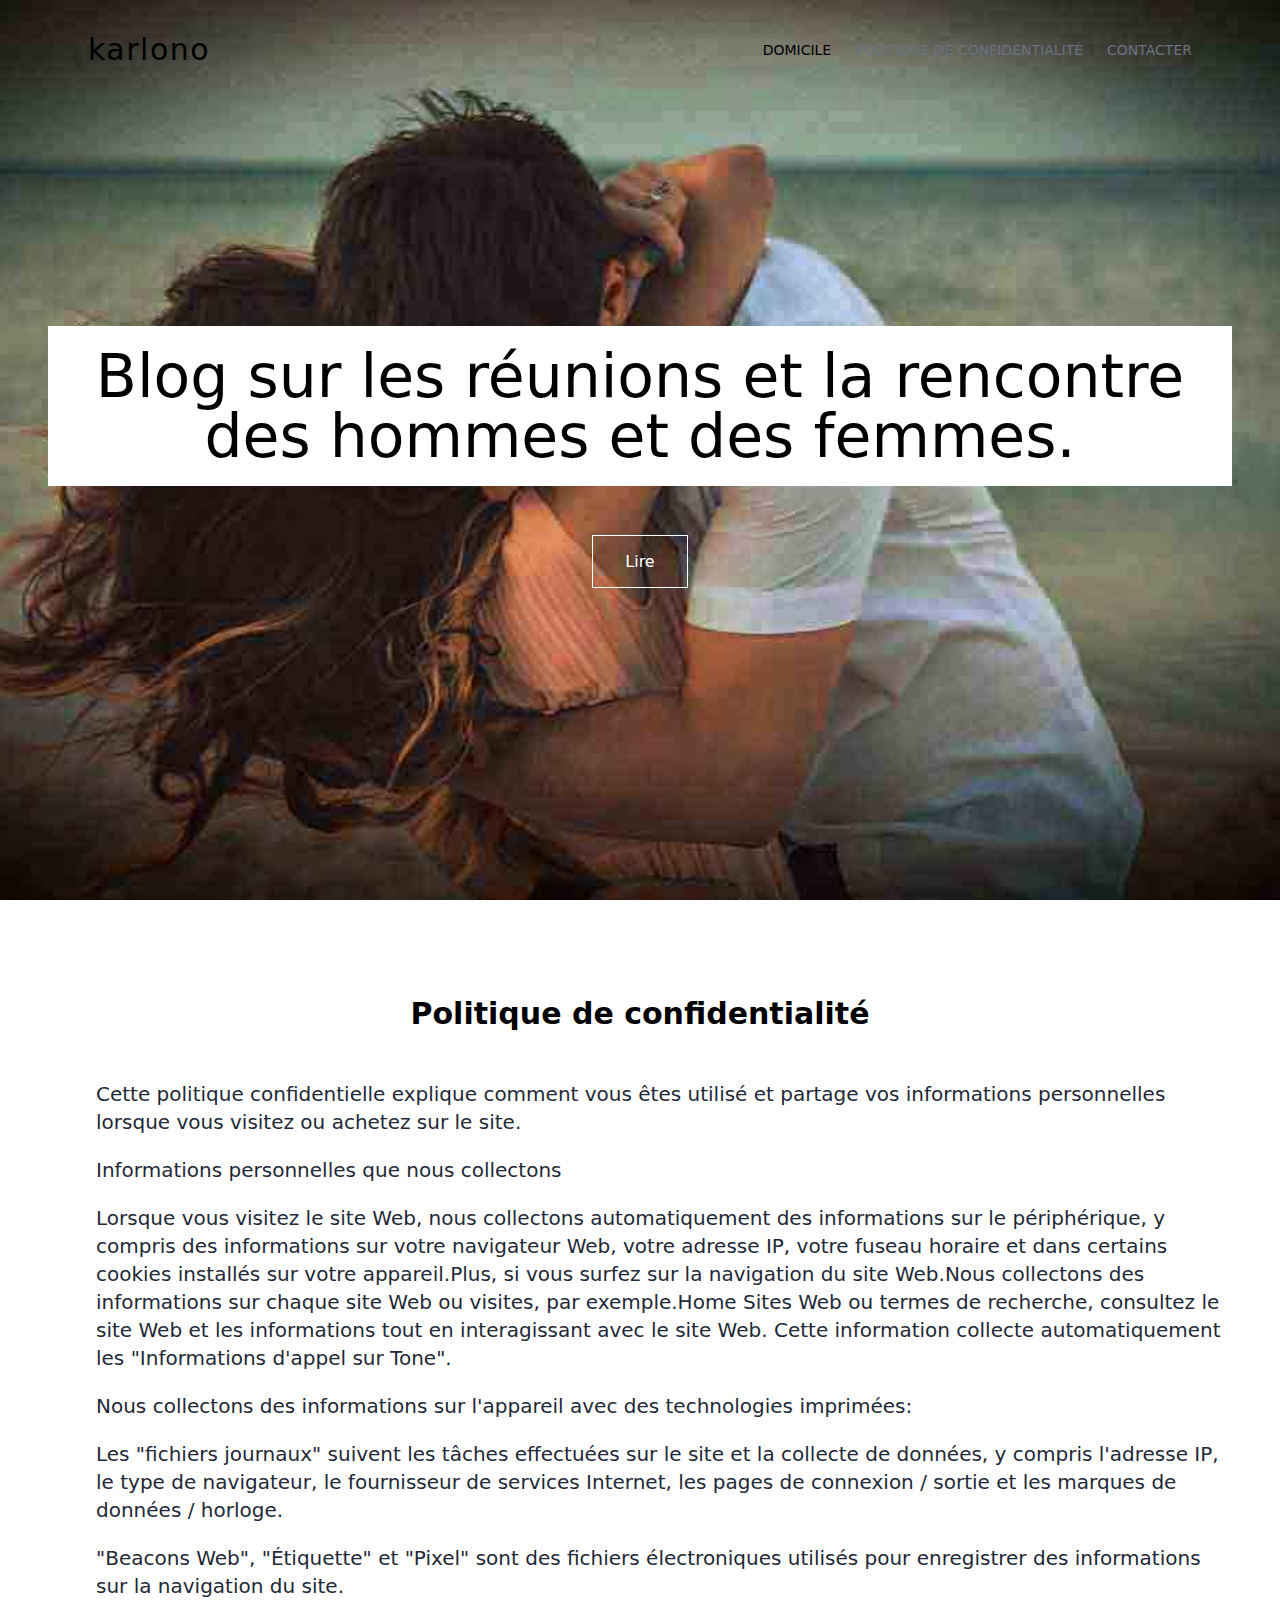
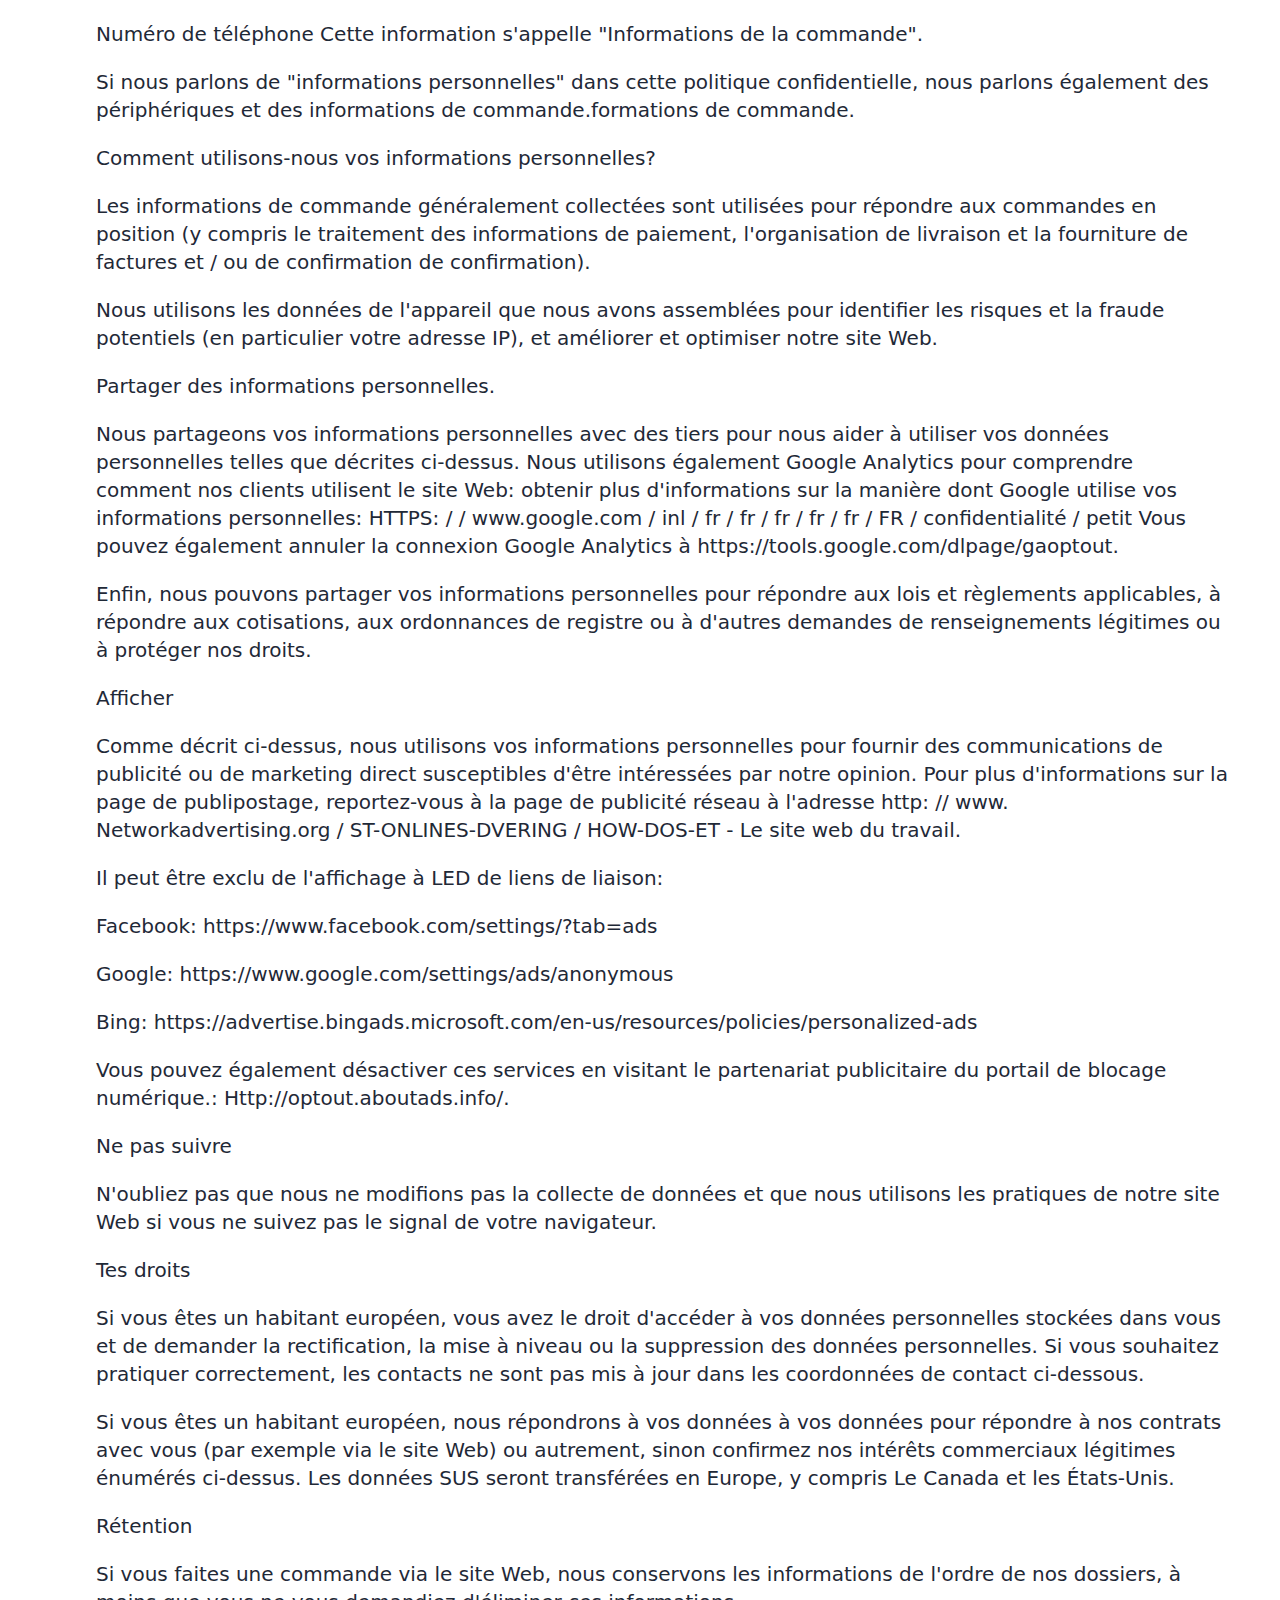
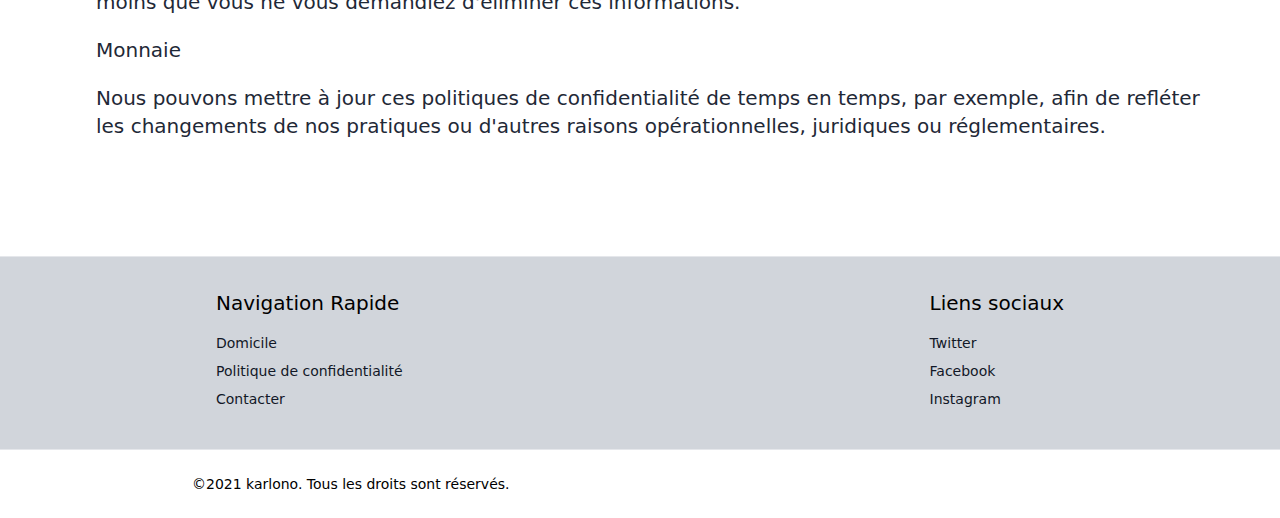
<file: privacy-pol.html>
<!DOCTYPE html>
<html lang="fr">
	<head>

		<meta charset="utf-8">
		<meta http-equiv="X-UA-Compatible" content="IE=edge">
		<meta name="viewport" content="width=device-width, initial-scale=1">

		<link rel="stylesheet" href="./styles.css">
        <link rel="shortcut icon" href="./img/favicon.ico" type="image/x-icon">
        <script src="./JS/index.js"></script>
		<title>karlono</title>

	</head>
	<body class="font-sans font-thin">

		<div class="w-full h-screen relative text-white">
			<img src="./img/back-gr.jpg" class="absolute top-0 left-0 w-full h-full object-cover" />

			<header class="z-10 relative mx-auto max-w-6xl px-6 py-8 flex justify-between items-center">
				
				<a href="./index.html" class="text-3xl tracking-wider text-black">karlono</a>
				
				<ul class="hidden md:flex uppercase text-sm text-gray-500">
					<li>
						<a href="./index.html" class="text-black">Domicile</a>
					</li>
					<li class="ml-6">
						<a href="./privacy-pol.html">Politique de confidentialité</a>
					</li>
					<li class="ml-6">
						<a href="./contact-form.html">Contacter</a>
					</li>
				</ul>

			</header>

			<div class="absolute top-0 left-0 w-full h-full flex justify-center items-center text-center px-12">
				<div>
					<h1 class="text-3xl md:text-6xl leading-tight mb-16 text-black bg-white p-5">Blog sur les réunions et la rencontre des hommes et des femmes.</h1>
					<a href="./index.html" class="border border-white py-4 px-8 hover:bg-white hover:text-black">Lire</a>
				</div>
			</div>

		</div>


        

        <div class="bg-white p-12 py-24">
				
			<div class=" mx-auto text-center mb-12">
				<h2 class="font-black leading-tight text-xl md:text-3xl mb-4">Politique de confidentialité</h2>
			</div>

			<div class="container mx-auto">
				
				<div class="flex flex-wrap justify-center items-center">
					
					
					<div class="w-full lg:flex-1 text-lg lg:pl-12 text-gray-800">
                        <p class="text-xl pb-5">Cette politique confidentielle explique comment vous êtes utilisé et partage vos informations personnelles lorsque vous visitez ou achetez sur le site.</p>
        <p class="text-xl pb-5">Informations personnelles que nous collectons</p>
        <p class="text-xl pb-5">Lorsque vous visitez le site Web, nous collectons automatiquement des informations sur le périphérique, y compris des informations sur votre navigateur Web, votre adresse IP, votre fuseau horaire et dans certains cookies installés sur votre appareil.Plus, si vous surfez sur la navigation du site Web.Nous collectons des informations sur chaque site Web ou visites, par exemple.Home Sites Web ou termes de recherche, consultez le site Web et les informations tout en interagissant avec le site Web. Cette information collecte automatiquement les "Informations d'appel sur Tone".</p>
        <p class="text-xl pb-5">Nous collectons des informations sur l'appareil avec des technologies imprimées:</p>
        <p class="text-xl pb-5">Les "fichiers journaux" suivent les tâches effectuées sur le site et la collecte de données, y compris l'adresse IP, le type de navigateur, le fournisseur de services Internet, les pages de connexion / sortie et les marques de données / horloge.</p>
        <p class="text-xl pb-5">"Beacons Web", "Étiquette" et "Pixel" sont des fichiers électroniques utilisés pour enregistrer des informations sur la navigation du site.</p>
        <p class="text-xl pb-5">Numéro de téléphone Cette information s'appelle "Informations de la commande".</p>
        <p class="text-xl pb-5">Si nous parlons de "informations personnelles" dans cette politique confidentielle, nous parlons également des périphériques et des informations de commande.formations de commande.</p>
        <p class="text-xl pb-5">Comment utilisons-nous vos informations personnelles?</p>
        <p class="text-xl pb-5">Les informations de commande généralement collectées sont utilisées pour répondre aux commandes en position (y compris le traitement des informations de paiement, l'organisation de livraison et la fourniture de factures et / ou de confirmation de confirmation).</p>
        <p class="text-xl pb-5">Nous utilisons les données de l'appareil que nous avons assemblées pour identifier les risques et la fraude potentiels (en particulier votre adresse IP), et améliorer et optimiser notre site Web.</p>
        <p class="text-xl pb-5">Partager des informations personnelles.</p>
        <p class="text-xl pb-5">Nous partageons vos informations personnelles avec des tiers pour nous aider à utiliser vos données personnelles telles que décrites ci-dessus. Nous utilisons également Google Analytics pour comprendre comment nos clients utilisent le site Web: obtenir plus d'informations sur la manière dont Google utilise vos informations personnelles: HTTPS: / / www.google.com / inl / fr / fr / fr / fr / fr / FR / confidentialité / petit Vous pouvez également annuler la connexion Google Analytics à https://tools.google.com/dlpage/gaoptout.</p>
        <p class="text-xl pb-5">Enfin, nous pouvons partager vos informations personnelles pour répondre aux lois et règlements applicables, à répondre aux cotisations, aux ordonnances de registre ou à d'autres demandes de renseignements légitimes ou à protéger nos droits.</p>
        <p class="text-xl pb-5">Afficher</p>
        <p class="text-xl pb-5">Comme décrit ci-dessus, nous utilisons vos informations personnelles pour fournir des communications de publicité ou de marketing direct susceptibles d'être intéressées par notre opinion. Pour plus d'informations sur la page de publipostage, reportez-vous à la page de publicité réseau à l'adresse http: // www. Networkadvertising.org / ST-ONLINES-DVERING / HOW-DOS-ET - Le site web du travail.</p>
        <p class="text-xl pb-5">Il peut être exclu de l'affichage à LED de liens de liaison:</p>
        <p class="text-xl pb-5">Facebook: https://www.facebook.com/settings/?tab=ads</p>
        <p class="text-xl pb-5">Google: https://www.google.com/settings/ads/anonymous</p>
        <p class="text-xl pb-5">Bing: https://advertise.bingads.microsoft.com/en-us/resources/policies/personalized-ads</p>
        <p class="text-xl pb-5">Vous pouvez également désactiver ces services en visitant le partenariat publicitaire du portail de blocage numérique.: Http://optout.aboutads.info/.</p>
        <p class="text-xl pb-5">Ne pas suivre</p>
        <p class="text-xl pb-5">N'oubliez pas que nous ne modifions pas la collecte de données et que nous utilisons les pratiques de notre site Web si vous ne suivez pas le signal de votre navigateur.</p>
        <p class="text-xl pb-5">Tes droits</p>
        <p class="text-xl pb-5">Si vous êtes un habitant européen, vous avez le droit d'accéder à vos données personnelles stockées dans vous et de demander la rectification, la mise à niveau ou la suppression des données personnelles. Si vous souhaitez pratiquer correctement, les contacts ne sont pas mis à jour dans les coordonnées de contact ci-dessous.</p>
        <p class="text-xl pb-5">Si vous êtes un habitant européen, nous répondrons à vos données à vos données pour répondre à nos contrats avec vous (par exemple via le site Web) ou autrement, sinon confirmez nos intérêts commerciaux légitimes énumérés ci-dessus. Les données SUS seront transférées en Europe, y compris Le Canada et les États-Unis.</p>
        <p class="text-xl pb-5">Rétention</p>
        <p class="text-xl pb-5">Si vous faites une commande via le site Web, nous conservons les informations de l'ordre de nos dossiers, à moins que vous ne vous demandiez d'éliminer ces informations.</p>
        <p class="text-xl pb-5">Monnaie</p>
        <p class="text-xl pb-5">Nous pouvons mettre à jour ces politiques de confidentialité de temps en temps, par exemple, afin de refléter les changements de nos pratiques ou d'autres raisons opérationnelles, juridiques ou réglementaires.</p>
					</div>

				</div>

			</div>

		</div>




        <footer class="w-full bg-gray-300 border-t">
			<div class="container mx-auto max-w-4xl h-full flex flex-wrap md:flex-no-wrap justify-between items-start text-sm p-6 pt-8 pb-4">
				<div class="mb-4">
					<h4 class="mb-4 text-xl">Navigation Rapide</h4>
					<a href="./index.html" class="block text-gray-900 mb-2">Domicile</a>
					<a href="./privacy-pol.html" class="block text-gray-900 mb-2">Politique de confidentialité</a>
					<a href="./contact-form.html" class="block text-gray-900 mb-2">Contacter</a>
				</div>
				<div class="mb-4">
					
					<h4 class="mb-4 text-xl">Liens sociaux</h4>
					<a href="https://twitter.com" class="block text-gray-900 mb-2">Twitter</a>
					<a href="https://facebook.com" class="block text-gray-900 mb-2">Facebook</a>
					<a href="https://instagram.com" class="block text-gray-900 mb-2">Instagram</a>
				</div>
			</div>
		</footer>
		<!-- /footer -->

		<!-- footer -->
		<footer class="w-full bg-white px-6 border-t">
			<div class="container mx-auto max-w-4xl py-6 flex flex-wrap md:flex-no-wrap justify-between items-center text-sm">
				&copy;2021 karlono. Tous les droits sont réservés.
			</div>
		</footer>
        </body>
        </html>
</file>
